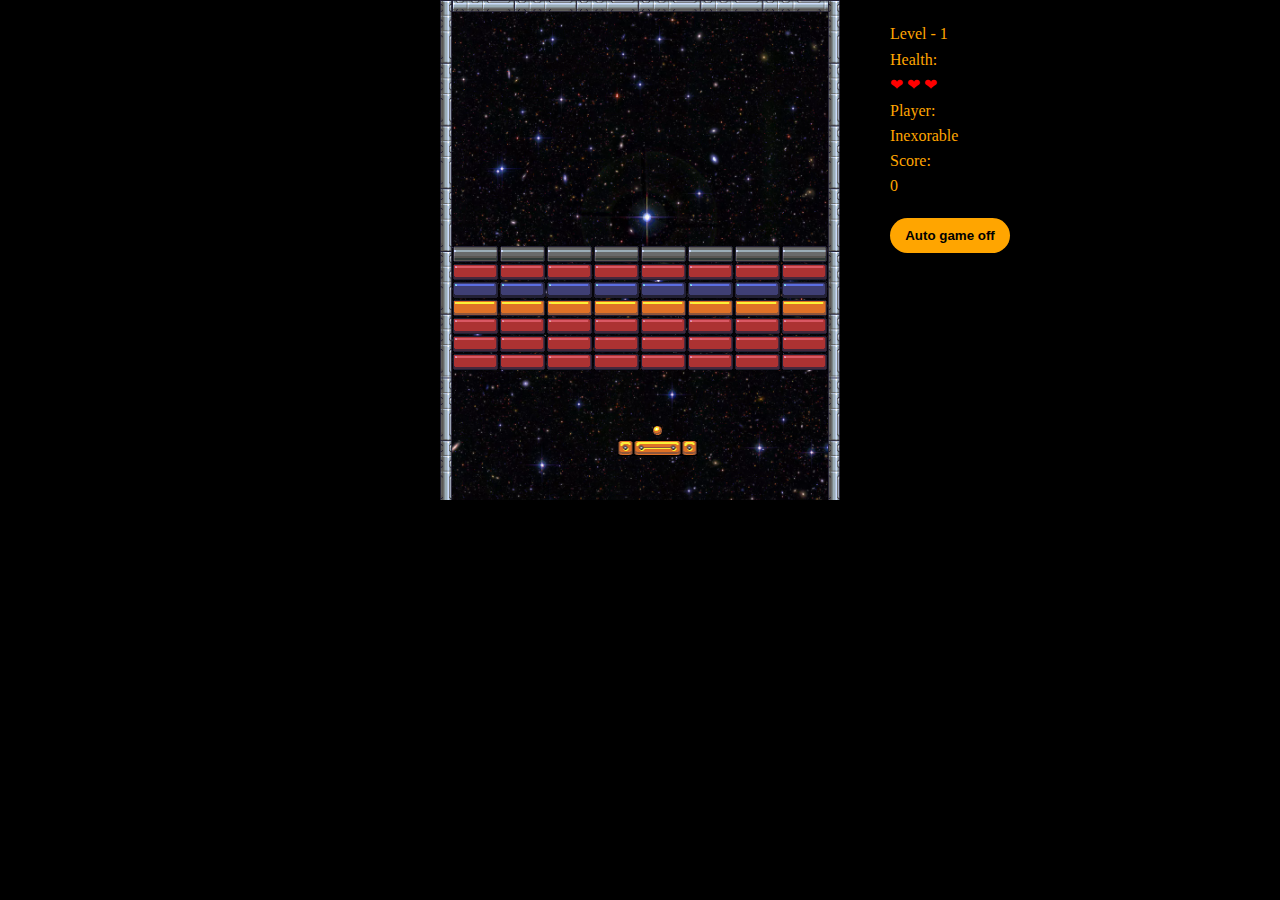
<file: docs/index.html>
<!DOCTYPE html>
<html lang="en">
<head>
    <meta charset="UTF-8">
    <meta http-equiv="X-UA-Compatible" content="IE=edge">
    <meta name="viewport" content="width=device-width, initial-scale=1.0">
    <title>Document</title>
    <link rel="preconnect" href="https://fonts.gstatic.com">
    <link href="https://fonts.googleapis.com/css2?family=Playfair+Display&display=swap" rel="stylesheet">
    <link rel="stylesheet" href="style.css">
</head>
<body>
    <div class="container">
        <div id="lose-scrin" class="end-scrin hidden">
            <p class="upper-text">You lose</p>
            <p class="lower-text">press any key</p>
        </div>
        <div id="win-scrin" class="end-scrin hidden">
            <p class="upper-text">You win</p>
            <p class="lower-text">press any key</p>
        </div>
        <div class="field">
            <canvas width ="400" height ="500" id="game" ></canvas>
            <div class="status">
                <div class="level">
                    <span>Level - </span>
                    <span id="level-numb">1</span>
                </div>
                <div class="HP cont">
                    <div>Health:</div>
                    <div id="health-count">❤ ❤ ❤</div>
                </div>
                <div class="player cont">
                    <div>
                        Player:
                    </div>
                    <div id="player-name">
                        Player 1
                    </div>
                </div>
                <div class="score cont">
                    <div>Score:</div>
                    <div id="score-count">0</div>
                </div>
                <div class="timer hidden">
                    <div>Barier</div>
                    <div id="external-timer">
                        <div id="internal-timer"></div>
                    </div>
                </div>
                <div class="bot">
                    <button id="bot-button">Auto game off</button>
                </div>
            </div>
        </div>
        
    </div>
    <script type="module" src="index.js"></script>
</body>
</html>
</file>
<file: docs/style.css>
* { 
    margin: 0;
    padding: 0;
} 

body {
    background-color: black;
}

.container { 
    display: flex; 
    align-items: center; 
    justify-content: center; 
}

.field {
    position: relative;
    background: black; 
}

.cont {
    display: flex;
    flex-direction: column;
    justify-content: space-around;
    min-height: 50px;
}

.status {
    display: flex;
    flex-direction: column;
    justify-content: space-between;
    position: absolute;
    top: 25px;
    right: -200px;
    min-height: 170px;
    width: 150px;
}

.level {
    color:  orange;
    margin-bottom: 5px;
}

.player {
    color: orange;
}

.HP {
    color: orange;
}

#health-count {
    color: red;
}

.score {
    color: orange;
}
#bot-button {
    margin-top: 20px;
    width: 120px;
    padding: 10px;
    border-radius: 50px;
    border: none;
    background-color: orange;
    font-weight: bold;
    text-align: center;
}
#bot-button:focus {
    outline: none;
}
#bot-button:hover {
    background-color: rgb(253, 193, 82);
}

.end-scrin {
    display: flex;
    flex-direction: column;
    justify-content: center;
    position: absolute;
    z-index: 1;
    width: 400px;
    text-align: center;
    background-color: rgb(0, 0, 0);
    height: 200px;
    font-family: 'Playfair Display', serif;
}

.timer {
    display: flex;
    flex-direction: column;
    justify-content: space-between;
    color: orange;
}
#external-timer {
    height: 15px;
    width: 100px;
    background-color: gray;
}
#internal-timer {
    height: inherit;
    /* width: 100%; */
    background-color: orange;
}

#health-count {
    height: 20px;
}

#lose-scrin {
    color: red;
}
#win-scrin {
    color: green;
}
.hidden {
    display: none;
}
.visible {
    display: flex;
}
.upper-text {
    font-size: 80px;
    margin-bottom: 20px;
}
.lower-text {

}
</file>
